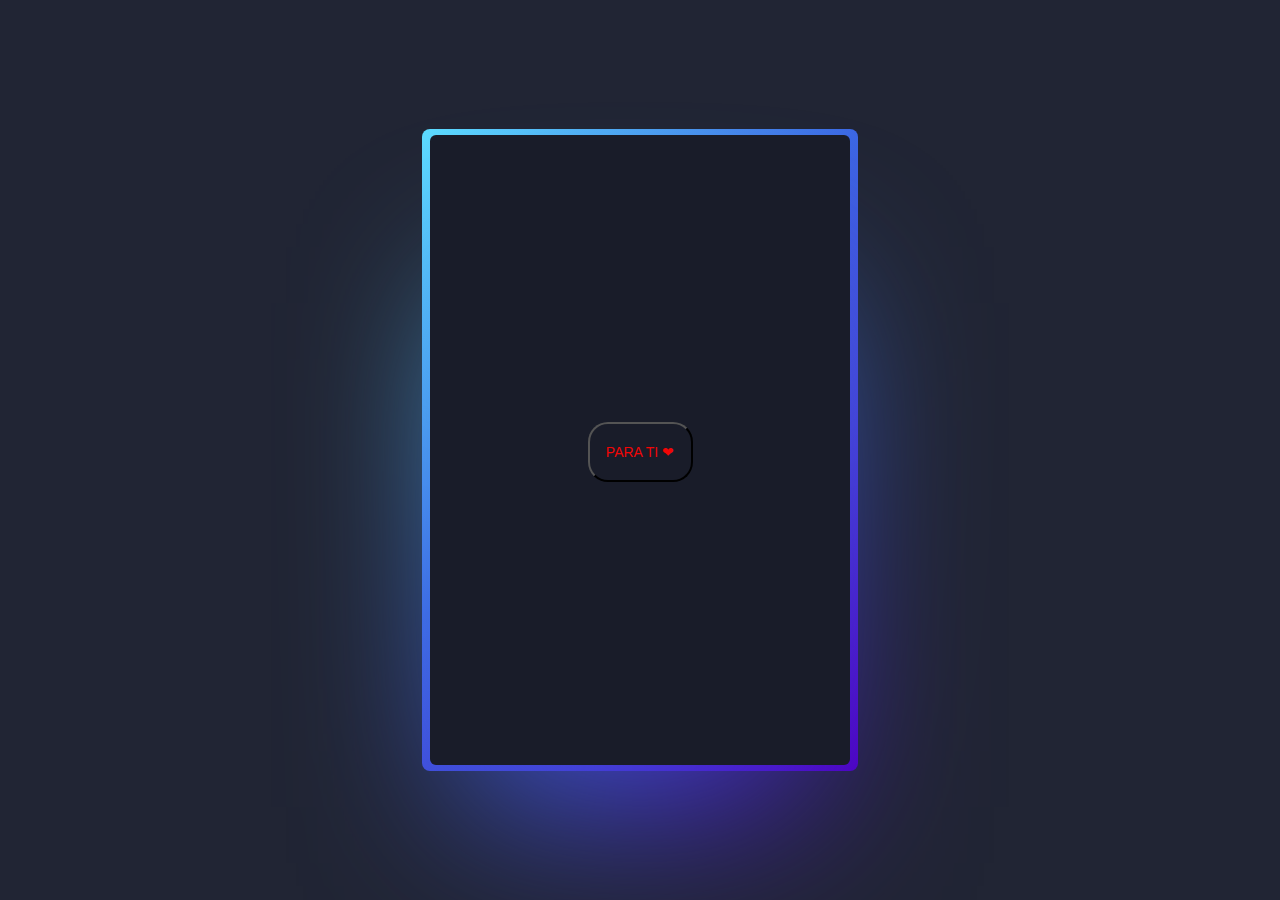
<file: index.html>
<!DOCTYPE html>
<html lang="es">
<head>
    <meta charset="UTF-8">
    <meta name="viewport" content="width=device-width, initial-scale=1.0">
    <link rel="preconnect" href="https://fonts.googleapis.com">
	<link rel="preconnect" href="https://fonts.gstatic.com" crossorigin>
	<link href="https://fonts.googleapis.com/css2?family=Anton&display=swap" rel="stylesheet">
    <link rel="preconnect" href="https://fonts.gstatic.com">
    <link href="https://fonts.googleapis.com/css2?family=Dancing+Script&display=swap" rel="stylesheet"> 
    <link rel="stylesheet" href="me_perdonas.css">
    <link rel="icon" href="icono.ico">
    <title>Te amo!</title>
        
   
</head>
<body>

    <div class="card">
       <a href="seg.html"><button>Para Ti ❤</button></a>
    </div>

</body>
</html>
</file>
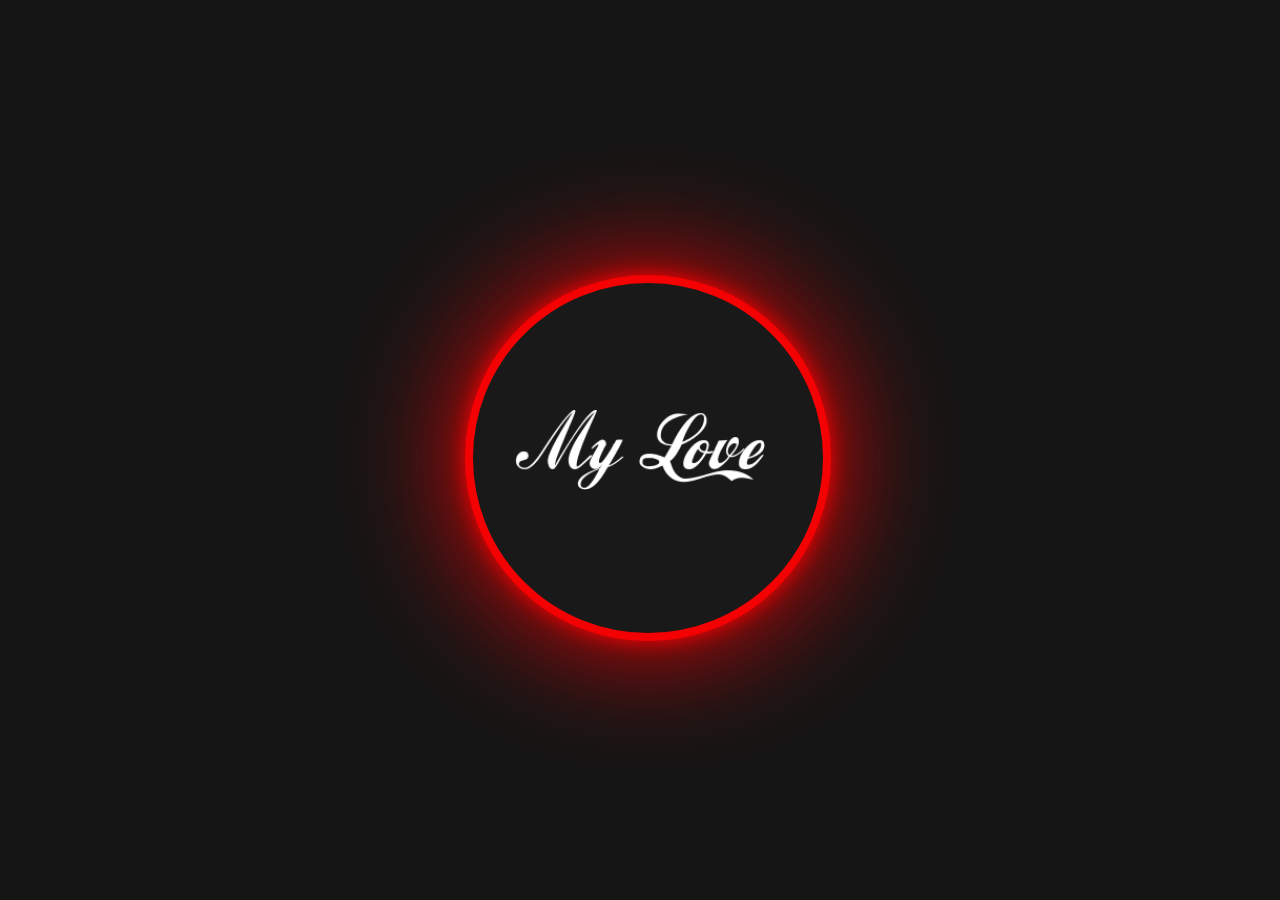
<file: ter.html>
<!DOCTYPE html>
<html lang="en">
<head>
    <meta charset="UTF-8">
    <meta http-equiv="X-UA-Compatible" content="IE=edge">
    <meta name="viewport" content="width=device-width, initial-scale=1.0">
    <title>cocacola card and hover effect</title>
    <link rel="stylesheet" href="style.css">
</head>
<body>
    <div class="card">
        <div class="circle" style="--clr:#f40103;">
            <img src="mylove.png" alt="" class="logo">
        </div>
        <div class="content">
            <h2>Mi buen amor</h2>
            <p>Aprenderé historias para contarte, inventaré palabras nuevas para decirte en todas que te quiero como a nadie.</p>
            <a href="https://www.instagram.com/p/Bu2LfuRjxet/">Click</a>
        </div>
        <img src="Karli.png" alt="" class="product_img">
    </div>
</body>
</html>
</file>
<file: me_perdonas.css>
@property --rotate {
  syntax: "<angle>";
  initial-value: 132deg;
  inherits: false;
}

*{
  margin:0;
  padding: 0;
  box-sizing: border-box;
}

:root {
  --card-height: 70vh;
  --card-width: calc(var(--card-height) / 1.5);
}

body{
  height: 100vh;
  background: #212534;
  display: flex;
  align-items: center;
  justify-content: center;
}

.card{
  background-color: #191c29;
  width: var(--card-width);
  height: var(--card-height);
  padding-top: 3px;
  position: relative;
  border-radius: 6px;
  justify-content: center;
  align-items: center;
  text-align: center;
  display: flex;
  font-size: 1.5em;
  color: rgb(88 199 250 / 0%);
  font-family: 'Franklin Gothic Medium', 'Arial Narrow', Arial, sans-serif;
}

.card:hover{
  color: rgb(88 199 250 / 100%);
  transition: color 1s;
}

.card:hover:before,
.card:hover:after {
  animation: none;
  opacity: 0;
}

.card::before {
  content: "";
  width: 104%;
  height: 102%;
  border-radius: 8px;
  background-image: linear-gradient(var(--rotate), #5ddcff, #3c67e3 43%, #4e00c2);
  position: absolute;
  z-index: -1;
  top: -1%;
  left: -2%;
  animation: spin 2.5s linear infinite;
}

.card::after {
  position: absolute;
  content: "";
  top: calc(var(--card-height) / 6);
  left: 0;
  right: 0;
  z-index: -1;
  height: 100%;
  width: 100%;
  margin: 0 auto;
  transform: scale(0.8);
  filter: blur(calc(var(--card-height) / 6));
  background-image: linear-gradient(var(--rotate), #5ddcff , #3c67e3 , #4e00c2);
  opacity: 1;
  transition: opacity .5s;
  animation: spin 2.5s linear infinite;

}

@keyframes spin {
  0%{
    --rotate: 0deg;
  }
  100%{
    --rotate: 360deg;
  }
  
}

button{
  width: 105px;
  height: 60px;
  cursor: pointer;
  color: #f20606;
  font-size: 14px;
  border-radius: 20px;
  border: noe;
  outline: none;
  position: relative;
  background-color: #191c29;
  text-transform: uppercase;
}

button::after{
  content: '';
  width: 100%;
  height: 100%;
  background: radial-gradient(circle farthest-corner at 
  10% 20%, rgba(255, 94, 247,1) 18%, rgba(2,245,255,1) 100%);
  filter: blur(15px);
  position: absolute;
  left: 0;
  top: 0;
  z-index: -1;
  animation: move 2s linear infinite;
  background-size: 40% 200%;
}

button:hover{
  background-color: #212534;
}

@keyframes move {
  0% {
    background-position: 0 0;
  }
  100% {
    background-position: 200px 440px;
  }
}
</file>
<file: style.css>
@import url('https://fonts.googleapis.com/css2?family=Poppins:wgth@300;400;500;600;700;800,900&display=swap');
*{
    font-family: 'Poppins',sans-serif;
    padding: 0;
    margin: 0;
}
body{
    display: flex;
    justify-content: center;
    align-items: center;
    min-height: 100vh;
    background: #151515;
}
.card{
    position: relative;
    width: 350px;
    height: 350px;
    /* background: #333; */
    border-radius: 20px;
    display: flex;
    justify-content: center;
    align-items: center;
    transition: 0.5s;
}
.card:hover{
    width: 600px;
    transition-delay: 0.5s;
}
.card .circle{
    position: absolute;
    width: 100%;
    height: 100%;
    border-radius: 20px;
    display: flex;
    justify-content: center;
    align-items: center;
}
.card .circle::before{
    content: '';
    position: absolute;
    top: 0;
    left: 0;
    width: 350px;
    height: 350px;
    border-radius: 50%;
    border: 8px solid var(--clr);
    background: #191919;
    transition: 0.5s, background 0.5s;
    transition-delay: 0.75s,1s;
    filter: drop-shadow(0 0 10px var(--clr)) drop-shadow(0 0 60px var(--clr));
}
.card:hover .circle::before{
    width: 100%;
    transition-delay: 0.5s;
    height: 100%;
    border-radius: 20px;
    background: var(--clr);
}
.card .circle .logo{
    position: relative;
    width: 250px;
    transition: 0.5s;
    transition-delay: 0.5s;
}
.card:hover .circle .logo{
    transform: scale(0);
    transition-delay: 0s;
}
.card .product_img{
    position: absolute;
    top: 50%;
    left: 50%;
    transform: translate(-50%,-50%) scale(0) rotate(315deg);
    height: 300px;
    transition: 0.5s ease-in-out;
}
.card:hover .product_img{
    transition-delay: 0.75s;
    transform: translate(-50%,-50%) scale(1) rotate(15deg);
    top: 45%;
    left: 75%;
    height: 500px;
}
.card .content{
    position:absolute;
    width: 50%;
    left: 20%;
    padding: 20px 20px 20px 40px;
    opacity: 0;
    transition: 0.5s;
    visibility: hidden;
}
.card:hover .content{
    transition-delay: 0.75s;
    opacity: 1;
    visibility: visible;
    left: 0;
}
.card .content h2{
    color: #fff;
    text-transform: uppercase;
    font-size: 2.4em;
    line-height: 1em;
}
.card .content p{
    color: #fff;
}
.card .content a{
    position: relative;
    color: #111;
    background: #fff;
    padding: 10px 20px;
    border-radius: 10px;
    display: inline-block;
    text-decoration: none;
    font-weight: 600;
    margin-top: 10px;
}
</file>
